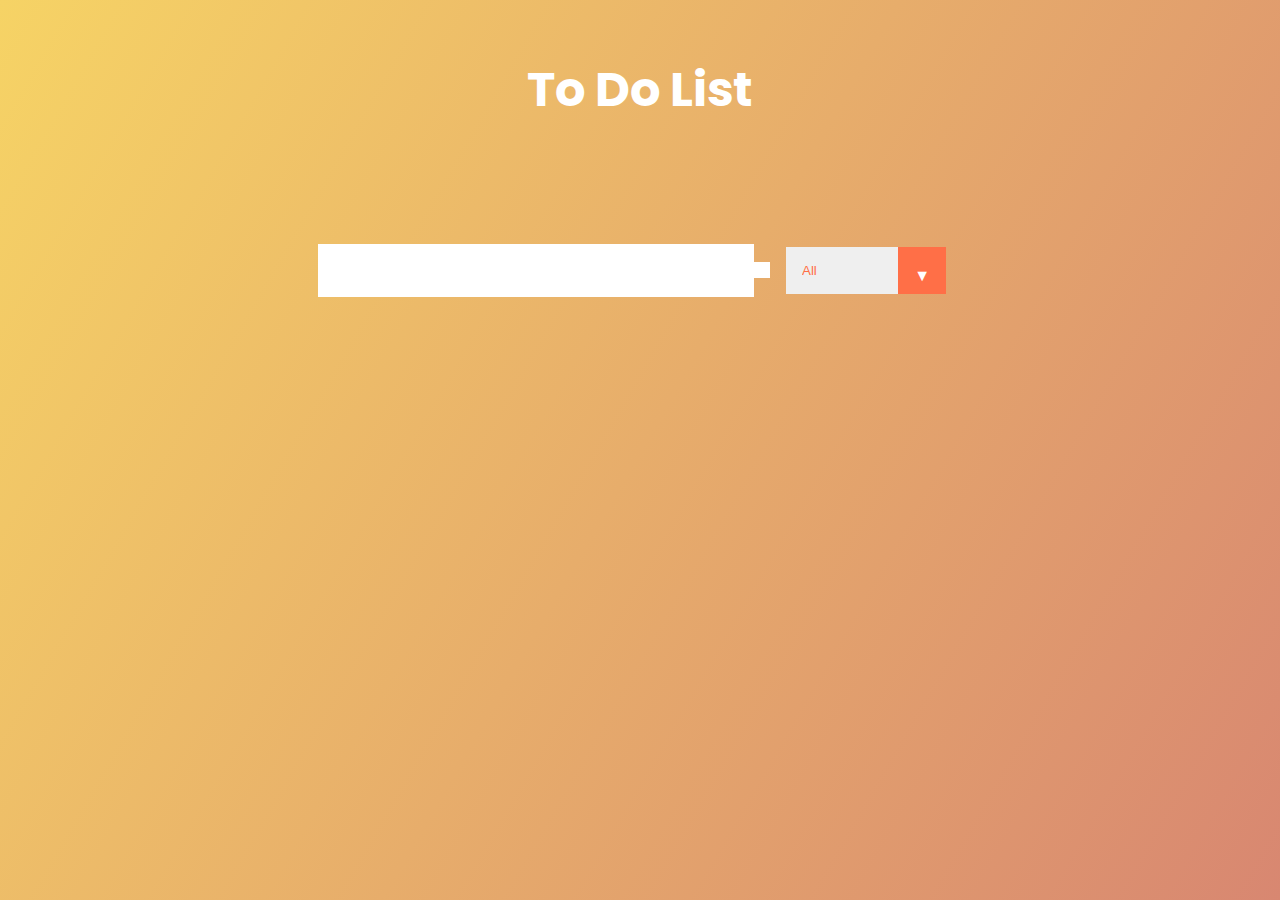
<file: ToDo Project/index.html>
<!DOCTYPE html>
<html lang="en">

<head>
    <meta charset="UTF-8">
    <meta name="viewport" content="width=device-width, initial-scale=1.0">
    <link href="https://fonts.googleapis.com/css?family=Poppins&display=swap" rel="stylesheet">
    <link rel="stylesheet" href="https://cdnjs.cloudflare.com/ajax/libs/font-awesome/5.13.0/css/all.min.css"
        integrity="sha256-h20CPZ0QyXlBuAw7A+KluUYx/3pK+c7lYEpqLTlxjYQ=" crossorigin="anonymous" />
    <link rel="stylesheet" href="./styles.css">
    <title>To Do List</title>
</head>

<body>

    <header>
        <h1>To Do List</h1>
    </header>
    <form>
        <input type="text" class="todo-input">
        <button class="todo-button" type="submit">
            <i class="fas fa-plus-square"></i>
        </button>
        <div class="select">
            <select name="todos" class="filter-todo">
                <option value="all">All</option>
                <option value="completed">Completed</option>
                <option value="uncompleted">Uncompleted</option>
            </select>
        </div>
    </form>
    <div class="todo-container">
        <ul class="todo-list"></ul>
    </div>

    <script src="./app.js"></script>
</body>

</html>
</file>
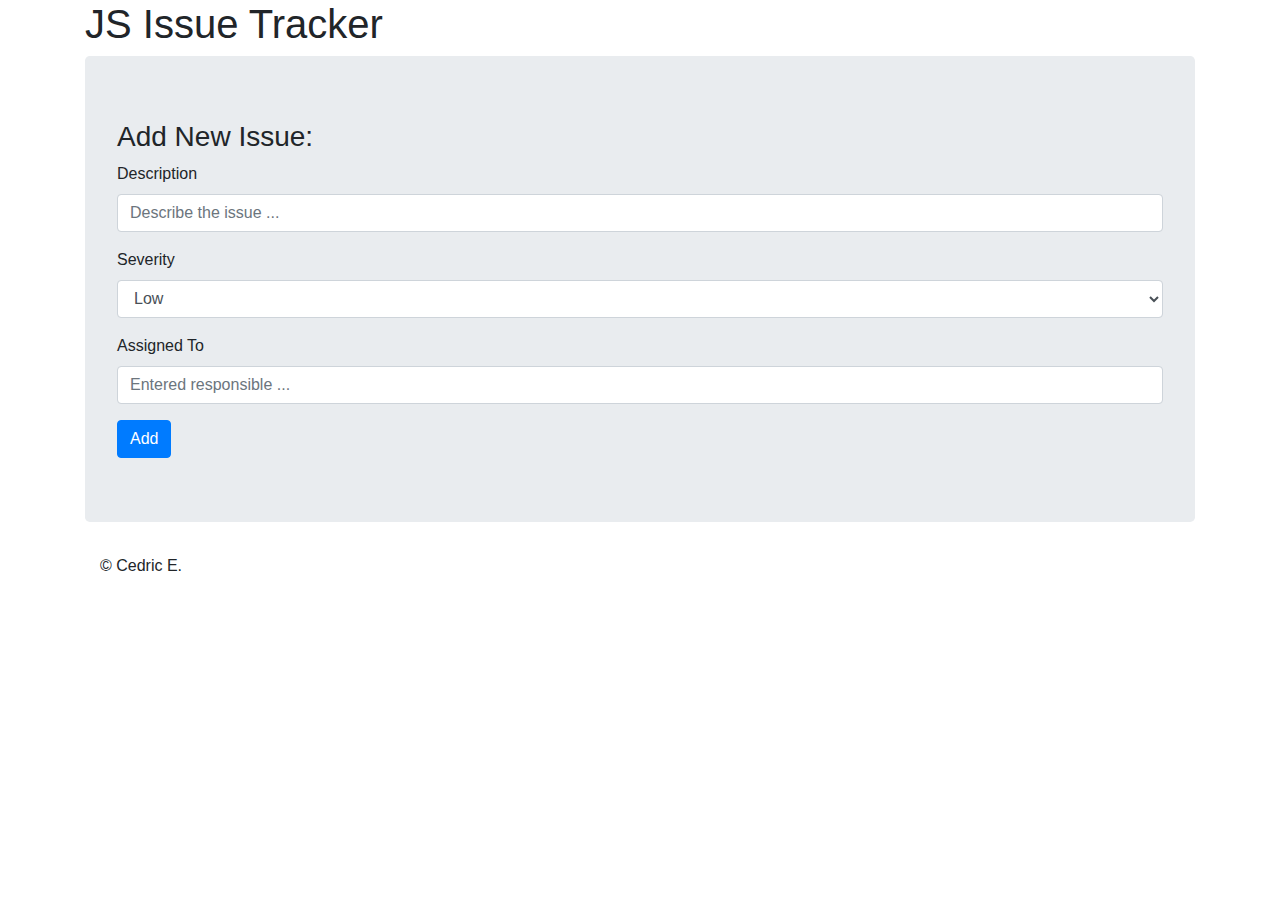
<file: Web application/index.html>
<!DOCTYPE html>
<html lang="en">

<head>
    <meta charset="UTF-8">
    <meta name="viewport" content="width=device-width, initial-scale=1.0">
    <title>JS Issue Tracker</title>
    <link rel="stylesheet" href="https://stackpath.bootstrapcdn.com/bootstrap/4.4.1/css/bootstrap.min.css"
        integrity="sha384-Vkoo8x4CGsO3+Hhxv8T/Q5PaXtkKtu6ug5TOeNV6gBiFeWPGFN9MuhOf23Q9Ifjh" crossorigin="anonymous">
</head>

<body onload="fetchIssues()">
    <div class="container">
        <h1>JS Issue Tracker <small></small></h1>
        <div class="jumbotron">
            <h3>Add New Issue:</h3>
            <form id="issueInputForm">
                <div class="form-group">
                    <label for="issueDescInput">Description</label>
                    <input type="text" class="form-control" id="issueDescInput" placeholder="Describe the issue ...">
                </div>
                <div class="form-group">
                    <label for="issueSeverity">Severity</label>
                    <select id="issueSeverityInput" class="form-control">
                        <option value="Low">Low</option>
                        <option value="Medium">Medium</option>
                        <option value="High">High</option>

                    </select>
                </div>
                <div class="form-group">
                    <label for="issueDescInput">Assigned To</label>
                    <input type="text" class="form-control" id="issueAssignedToInput"
                        placeholder="Entered responsible ...">
                </div>
                <button type="submit" class="btn btn-primary">Add</button>
            </form>
        </div>
        <div class="col-lg-12">
            <div id="issuesList">
            </div>
            <div class="footer">
                <p>&copy Cedric E.</p>
            </div>
        </div>
    </div>
    <script src="https://chancejs.com/chance.min.js"></script>
    <script src="https://code.jquery.com/jquery-3.5.0.min.js"
        integrity="sha256-xNzN2a4ltkB44Mc/Jz3pT4iU1cmeR0FkXs4pru/JxaQ=" crossorigin="anonymous"></script>
        <link rel="stylesheet" href="https://stackpath.bootstrapcdn.com/bootstrap/4.4.1/css/bootstrap.min.css" integrity="sha384-Vkoo8x4CGsO3+Hhxv8T/Q5PaXtkKtu6ug5TOeNV6gBiFeWPGFN9MuhOf23Q9Ifjh" crossorigin="anonymous">
        <script src="https://stackpath.bootstrapcdn.com/bootstrap/4.4.1/js/bootstrap.min.js" integrity="sha384-wfSDF2E50Y2D1uUdj0O3uMBJnjuUD4Ih7YwaYd1iqfktj0Uod8GCExl3Og8ifwB6" crossorigin="anonymous"></script>
    <script src="main.js"></script>
</body>

</html>
</file>
<file: ToDo Project/styles.css>
* {
    margin: 0;
    padding: 0;
    box-sizing: border-box;
}

body{
    background-image: linear-gradient(120deg,#F6d365, #d88771);
    color: white;
    font-family: "Poppins", "san-serif";
    min-height: 100vh;
}

header{
    font-size: 1.5rem;
}

header,
form{
    min-height: 20vh;
    display: flex;
    justify-content: center;
    align-items: center;
}

form input, form button{
    padding: 0.5rem;
    font-size: 2rem;
    border: none;
    background: white;
}

form button{
    color: #d88771;
    background: white;
    cursor: pointer;
    transition: all 0.3s ease;
}

form button:hover {
    background: #d88771;
    color: white;
}

.todo-container{
    display: flex;
    justify-content: center;
    align-items: center;

}

.todo-list{
    min-width: 30%;
    list-style: none;
}

.todo {
    margin: 0.5rem;
    background: white;
    color: black;
    font-size: 1.5rem;
    display: flex;
    justify-content: space-between;
    align-items: center;
    transition: all 0.5s ease;
}

.todo li{
    flex: 1;
}

.trash-btn, 
.complete-btn {
    background: #ff6f47;
    color: white;
    border: none;
    padding: 1rem;
    cursor: pointer;
    font-size: 1rem;
}

.complete-btn {
    background: rgb(73, 204, 73);
}

.todo-item {
    padding: 0rem 0.5rem;
}

.fa-trash,
.fa-check{
    pointer-events: none;
}

.completed {
    text-decoration: line-through;
    opacity: 0.5;
}

.fall {
    transform: translateY(8rem ) rotate(20deg);
    opacity: 0;
}

select {
    -webkit-appearance: none;
    -moz-appearance: none;
    appearance: none;
    border: none;
    outline: none;
}

.select {
    margin: 1rem;
    position: relative;
    overflow: hidden;
}

select {
    color: #ff6f47;
    width: 10rem;
    cursor: pointer;
    padding: 1rem;
}

.select::after {
    content: "\25BC";
    position: absolute;
    background: #ff6f47;
    right: 0;
    top: 0;
    padding: 1rem;
    pointer-events: none;
    transition: all 0.3s ease;
}

.select:hover::after{
    background: white;
    color: #ff6f47;
}
</file>
